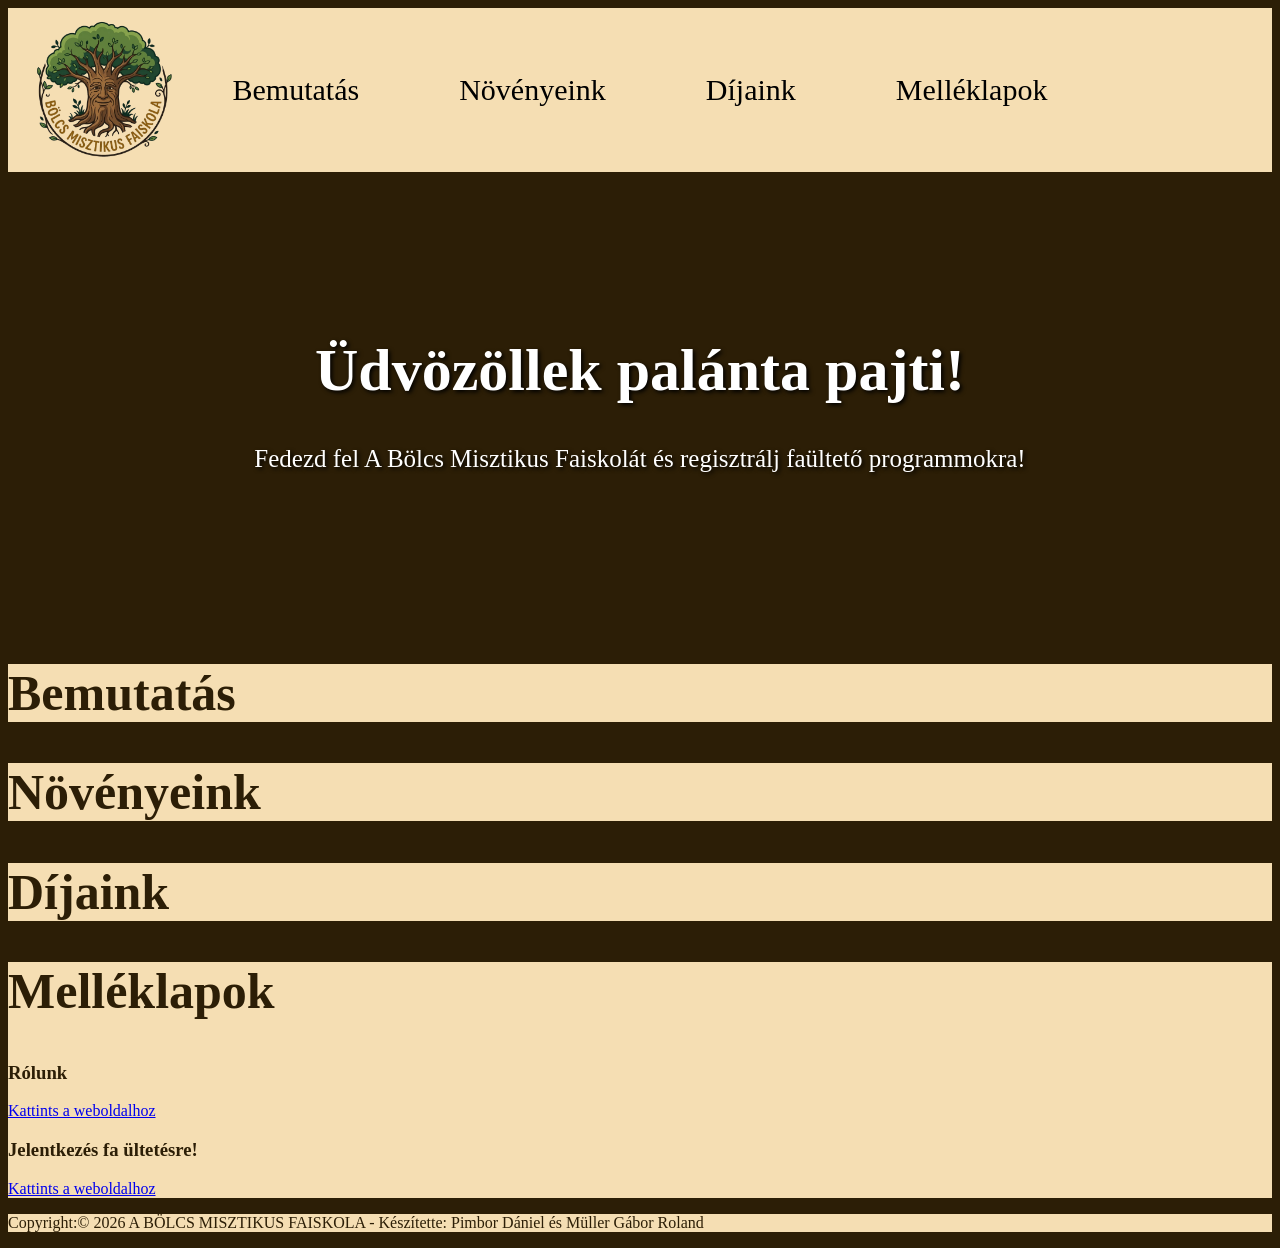
<file: index.html>
<!DOCTYPE html>
<html lang="hu">

<head>
    <meta charset="UTF-8">
    <meta name="viewport" content="width=device-width, initial-scale=1.0">
    <title>A Bölcs Misztikus Faiskola</title>
    <link rel="stylesheet" href="css/style.css">
    <link rel="icon" type="image/x-icon" href="images/logo.png"> <!-- Ide kerül majd az icon -->
</head>

<body>
    <div class="navigacio">
        <img class="logo" src="images/logoooo.png" alt="Logó">
        <a href="#bemutatas">Bemutatás</a>
        <a href="#novenyeink">Növényeink</a>
        <a href="#dijaink">Díjaink</a>
        <a href="#melleklapok">Melléklapok</a>
    </div>

    <div class="videoszoveg">
        <h1>Üdvözöllek palánta pajti!</h1>
        <p style="margin-top: 0px; font-size: 25px;">Fedezd fel A Bölcs Misztikus Faiskolát és regisztrálj faültető programmokra!</p>
        <video class="video-bg" autoplay muted loop>
            <source src="video/banner.mp4" type="video/mp4">
        </video>
    </div>

    <div id="bemutatas">
        <h2>Bemutatás</h2>
        <p></p>
    </div>

    <div id="novenyeink">
        <h2>Növényeink</h2>
    </div>

    <div id="dijaink">
        <h2>Díjaink</h2>
    </div>

    <div id="melleklapok">
        <h2>Melléklapok</h2>
        <h3>Rólunk</h3>
        <a href="rolunk.html" target="_blank">Kattints a weboldalhoz</a>
        <h3>Jelentkezés fa ültetésre!</h3>
        <a href="urlap.html" target="_blank">Kattints a weboldalhoz</a>
    </div>

    <footer>
        <p>Copyright:&copy; 2026 A BÖLCS MISZTIKUS FAISKOLA - Készítette: Pimbor Dániel és Müller Gábor Roland</p>
    </footer>
</body>

</html>
</file>
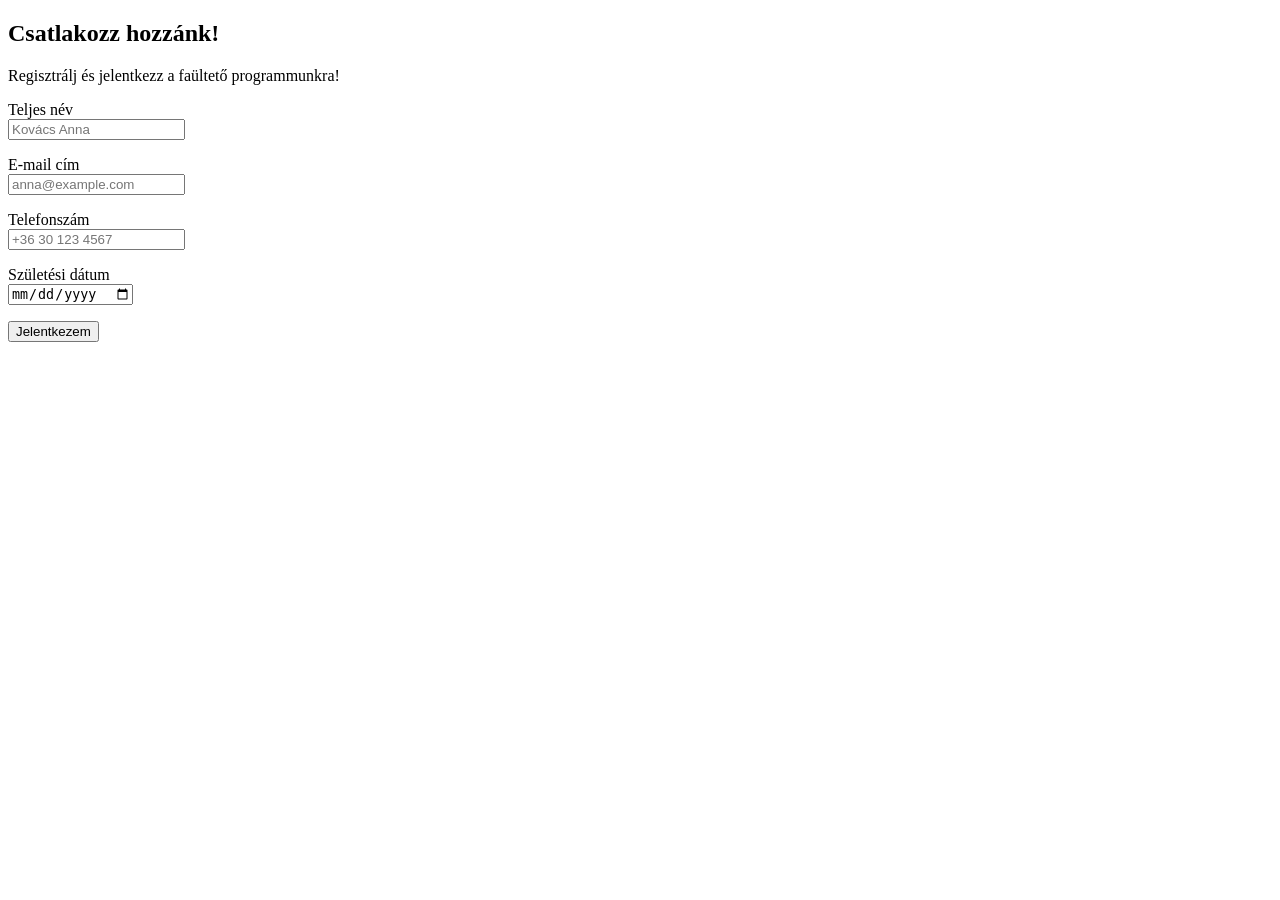
<file: urlap.html>
<!DOCTYPE html>
<html lang="en">
<head>
    <meta charset="UTF-8">
    <meta name="viewport" content="width=device-width, initial-scale=1.0">
    <title>Document</title>
</head>
<body>
    <h2>Csatlakozz hozzánk!</h2>
            <p>Regisztrálj és jelentkezz a faültető programmunkra!</p>
            <form action="jelentkezes.php" method="post">

                <p>
                    <label for="nev">Teljes név</label><br>
                    <input type="text" id="nev" name="nev" placeholder="Kovács Anna" required>
                </p>

                <p>
                    <label for="email">E-mail cím</label><br>
                    <input type="email" id="email" name="email" placeholder="anna@example.com" required>
                </p>

                <p>
                    <label for="tel">Telefonszám</label><br>
                    <input type="tel" id="tel" name="telefon" placeholder="+36 30 123 4567">
                </p>

                <p>
                    <label for="szul">Születési dátum</label><br>
                    <input type="date" id="szul" name="szuletes" required>
                </p>
                <button type="submit">Jelentkezem</button>
            </form>
</body>
</html>
</file>
<file: css/style.css>
body{
    background-color: rgb(44, 30, 6);
    color: rgb(44, 30, 6);
}

h2{
    font-size: 50px;
}

::selection {
    background-color: rgb(44, 30, 6);
    color: rgb(255, 244, 223);
}

.videoszoveg{
    font-size: 30px;
    color: white;
    text-shadow: 2px 2px 4px black;
    
    flex-direction: column;      /*A gyerekeket (h1, p) egymás alá rakja, nem egymás mellé*/
    
    overflow: hidden;        /*Ami kilóg a konténerből, azt levágja. Itt a videó fölösleges részét rejti el*/
    
    position: relative;         /*A konténer lesz a viszonyítási pont a benne lévő absolute elemeknek (a videónak)*/
    
    display: flex;      /*	Bekapcsolja a flexboxot, így a gyerekeket tudod igazítani*/
    
    justify-content: center;        /*A főtengely mentén középre igazít (column esetén függőlegesen)*/
    
    align-items: center;         /*A keresztirányú tengely mentén középre igazít (column esetén vízszintesen)*/
    
    text-align: center;      /*	A szövegen belüli sorokat középre zárja*/
    
    height: 50vh;          /* A konténer magassága a képernyő magasságának 50%-a (vh = viewport height)*/
}

.video-bg{
    position: absolute;         /*Kiveszi a videót a normál elrendezésből, így nem tolja el a szövegeket, hanem a konténeren belül szabadon elhelyezhető*/
    
    z-index: -1;        /*A videót a szöveg mögé teszi (a negatív szám a rétegsorrendben hátrébb van)*/
    
    width: 100%;        /*A videó szélessége a konténer teljes szélessége (faltól falig)*/
    
    
    height: 100%;       /*	A videó magassága a konténer teljes magassága*/

    object-fit: cover;      /*A videó kitölti a területet az arányok megtartásával, és ami nem fér bele, azt levágja (itt fent és lent)*/

    object-position: center;   /* Meghatározza, melyik részét mutatja a videónak: a közepét. Így fent és lent egyformán vág */
}

.navigacio{
    background-color: wheat;
    font-size: 30px;
    text-align: center;
    padding: 15px;
    position: relative;
    display: flex;
    align-items: center;
    justify-content: center;
}

.navigacio a{
    padding: 50px;
    text-decoration: none;
    color: black;
    transition: 0.3s;
}


.navigacio a:hover {
    color: rgb(121, 88, 37);
    transform: scale(1.1);
}

.navigacio img{
    width: 150px;
    height: auto;
    position: absolute;
    left: 20px;
}

#bemutatas{
    background-color: wheat;
}

#novenyeink{
    background-color: wheat;
}

#dijaink{
    background-color: wheat;
}

#melleklapok{
    background-color: wheat;
}

footer{
    background-color: wheat;
}
</file>
